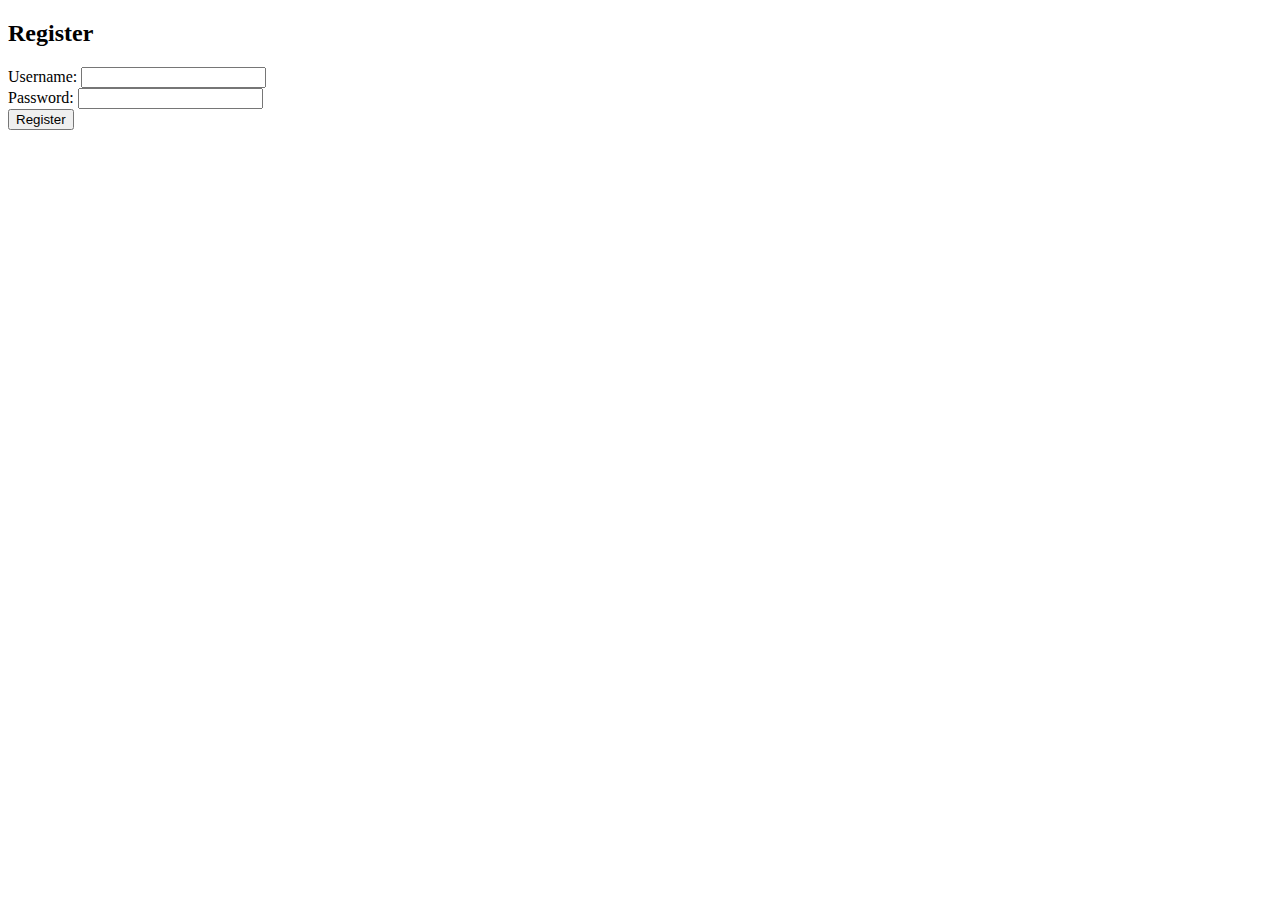
<file: templates/register.html>
<!DOCTYPE html>
<html lang="en">
<head>
    <meta charset="UTF-8">
    <title>Register</title>
</head>
<body>
    <h2>Register</h2>
    <form action="/register" method="post">
        <label for="username">Username:</label>
        <input type="text" id="username" name="username" required>
        <br>
        <label for="password">Password:</label>
        <input type="password" id="password" name="password" required>
        <br>
        <input type="submit" value="Register">
    </form>
</body>
</html>
</file>
